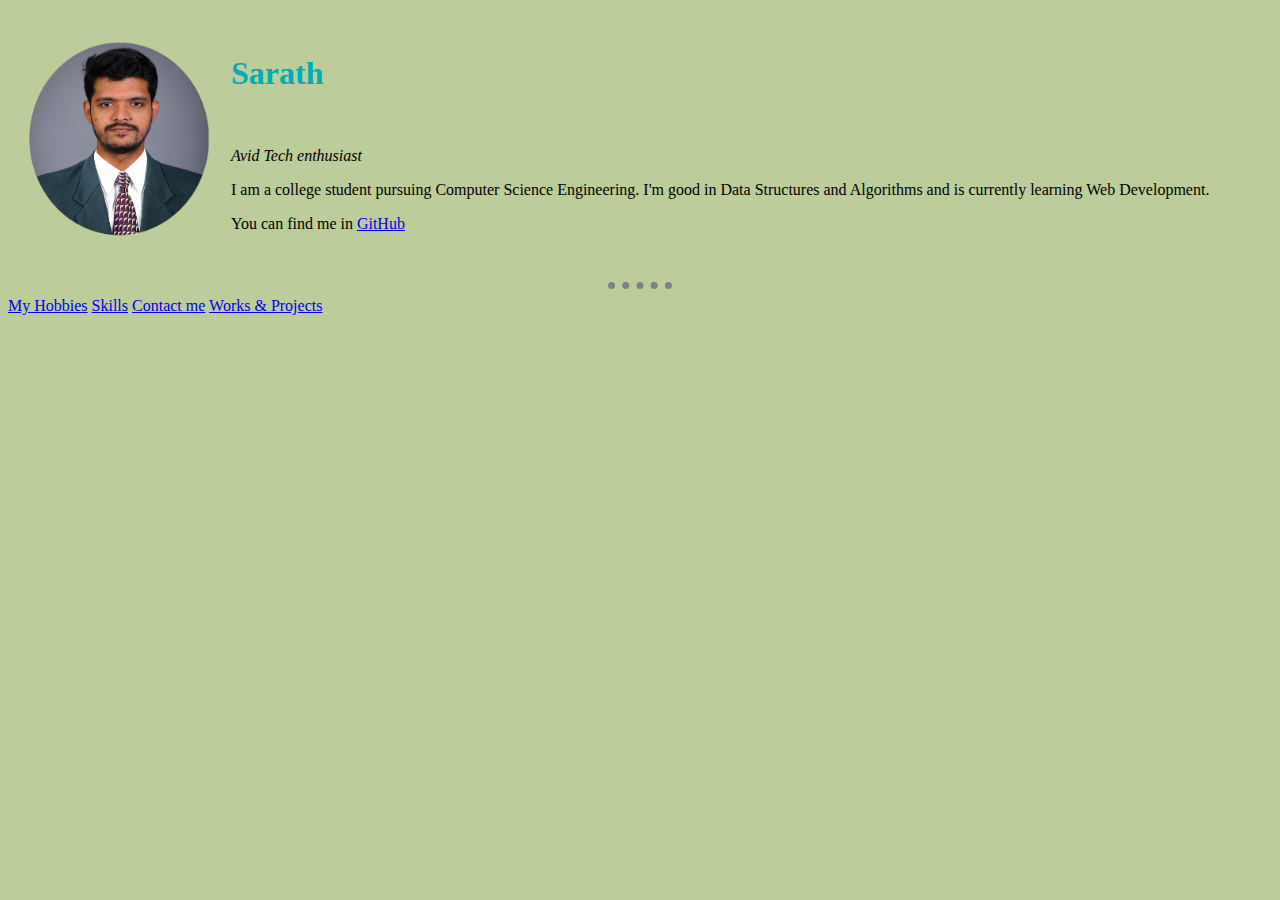
<file: .cv.old/index.html>
<!DOCTYPE html>
<html>
<head>
	<meta charset="utf-8">
	<title>Profile</title>
	<link rel="stylesheet" href="css/styles.css">
</head>
<body >
	<table cellspacing="20px">
		<tr>
			<td><img src="image-sources/profile.png" alt="sarath-profile-picture" width="180px" height="220px"></td>
			<td><h1>Sarath</h1><br>
	<p><em>Avid Tech enthusiast</em></p>
	<p>I am a college student pursuing Computer Science Engineering. I'm good in Data Structures and Algorithms and is currently learning Web Development.</p>
	<p>You can find me in <a href="https://github.com/meliodas1107">GitHub</a></p></td>
		</tr>
	</table>


	<hr>
	<a href="hobbies.html">My Hobbies</a>
	<a href="skills.html">Skills</a>
	<a href="contact-me.html">Contact me</a>
	<a href="experiences.html">Works & Projects</a>

</body>
</html>
</file>
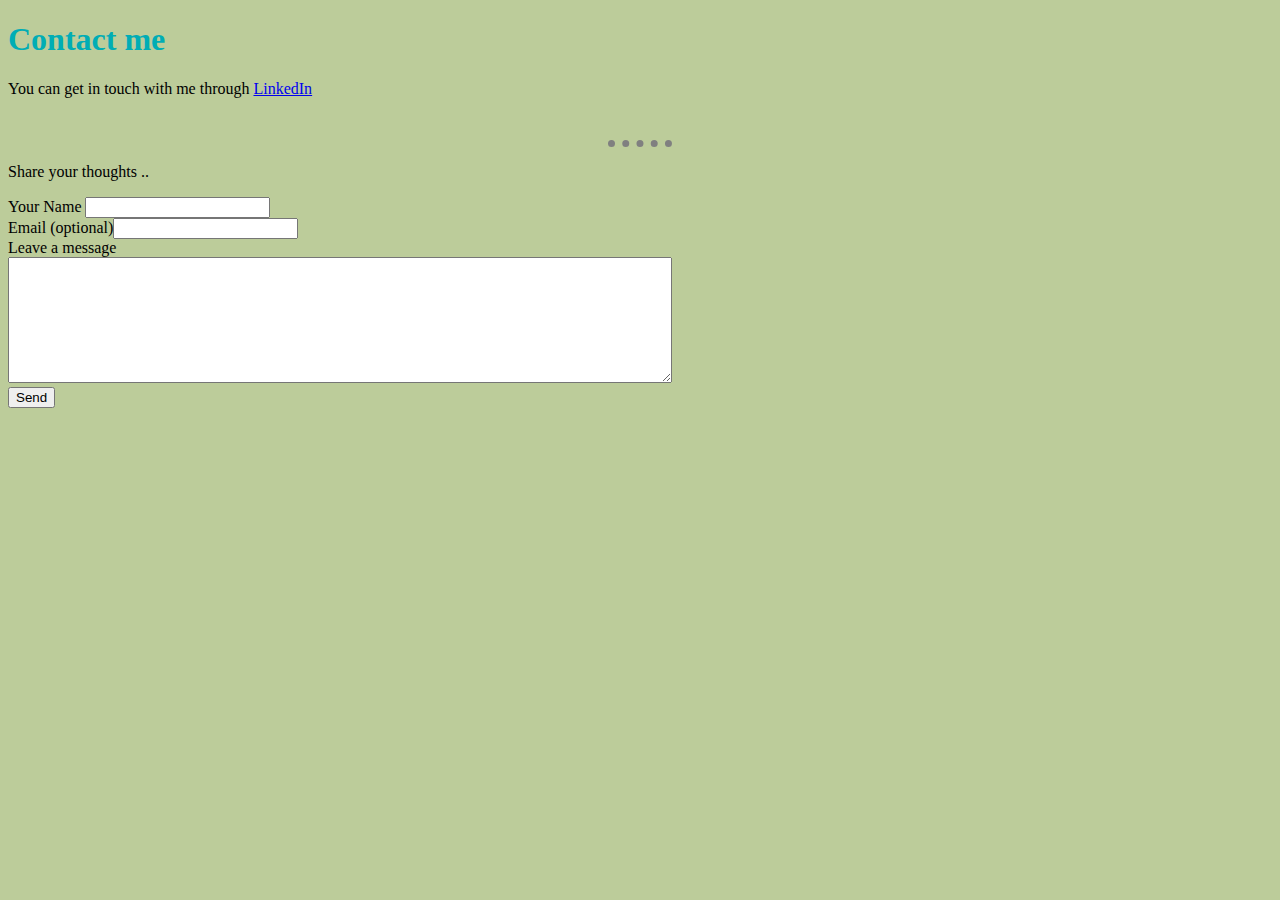
<file: .cv.old/contact-me.html>
<!DOCTYPE html>
<html>
<head>
	<meta charset="utf-8">
	<title>Contact me</title>
	<link rel="stylesheet" href="css/styles.css">
</head>
<body>
	<h1>Contact me </h1>
	<p>You can get in touch with me through <a href="https://www.linkedin.com/in/sarath-krishnan-2523b216a/">LinkedIn</a></p>

<br>
<hr width=80%>
<p>Share your thoughts ..</p>
<form  action="mailto:fullmetal1107@gmail.com" method="post" enctype="text/plain">

	<label>Your Name </label><input type="text" name="yourName" value=""><br>
	<label>Email (optional)</label><input type="email" name="yourEmail" value=""><br>
	<label>Leave a message</label> <br>
	<textarea name="thoughts" rows="8" cols="80"></textarea> <br>
	<input type="submit" name="submitButton" value="Send">


</form>
</body>
</html>
</file>
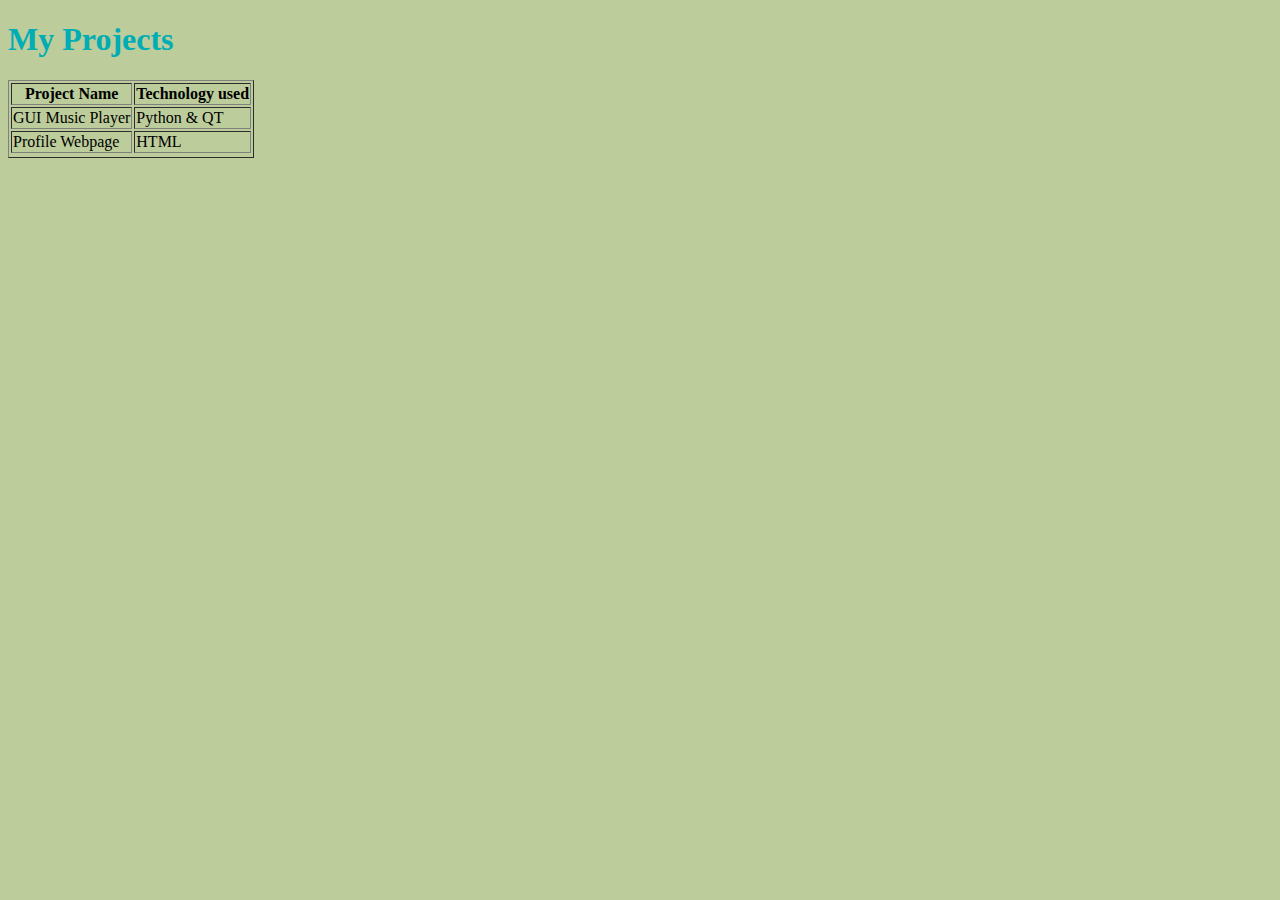
<file: .cv.old/experiences.html>
<!DOCTYPE html>
<html>
<head>
	<meta charset="utf-8">
	<title>Works & Projects</title>
	<link rel="stylesheet" href="css/styles.css">
</head>
 <body>
	<h1>My Projects</h1>
	<table border="1px">
		<thead>
			<tr>
				<th>Project Name</th>
				<th>Technology used</th>
			</tr>
		</thead>
		<tbody>
		<tr>
			<td>GUI Music Player</td>
			<td>Python & QT</td>
		</tr>
			<td>Profile Webpage</td>
			<td>HTML</td>
		<tr>
		</tbody>
		</tr>
	</table>

</body>
</html>
</file>
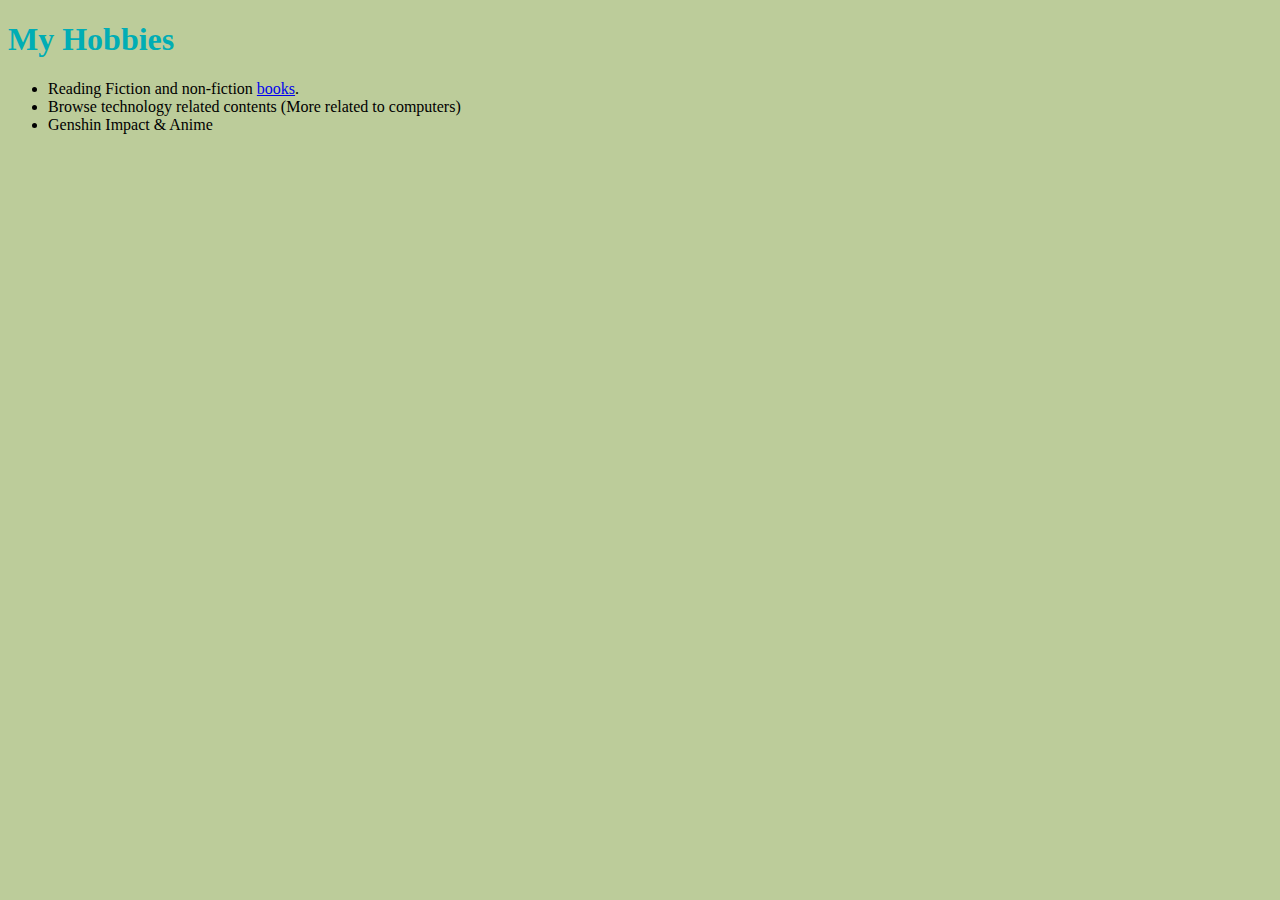
<file: .cv.old/hobbies.html>
<!DOCTYPE html>
<html>
<head>
	<meta charset="utf-8">
	<title>Hobbies</title>
	<link rel="stylesheet" href="css/styles.css">
</head>
<body>
<h1>My Hobbies</h1>
<ul>
		<li>Reading Fiction and non-fiction <a href="reading.html">books</a>.</li>
		<li>Browse technology related contents (More related to computers)</li>
		<li>Genshin Impact & Anime</li>
	</ul>
</body>
</html>
</file>
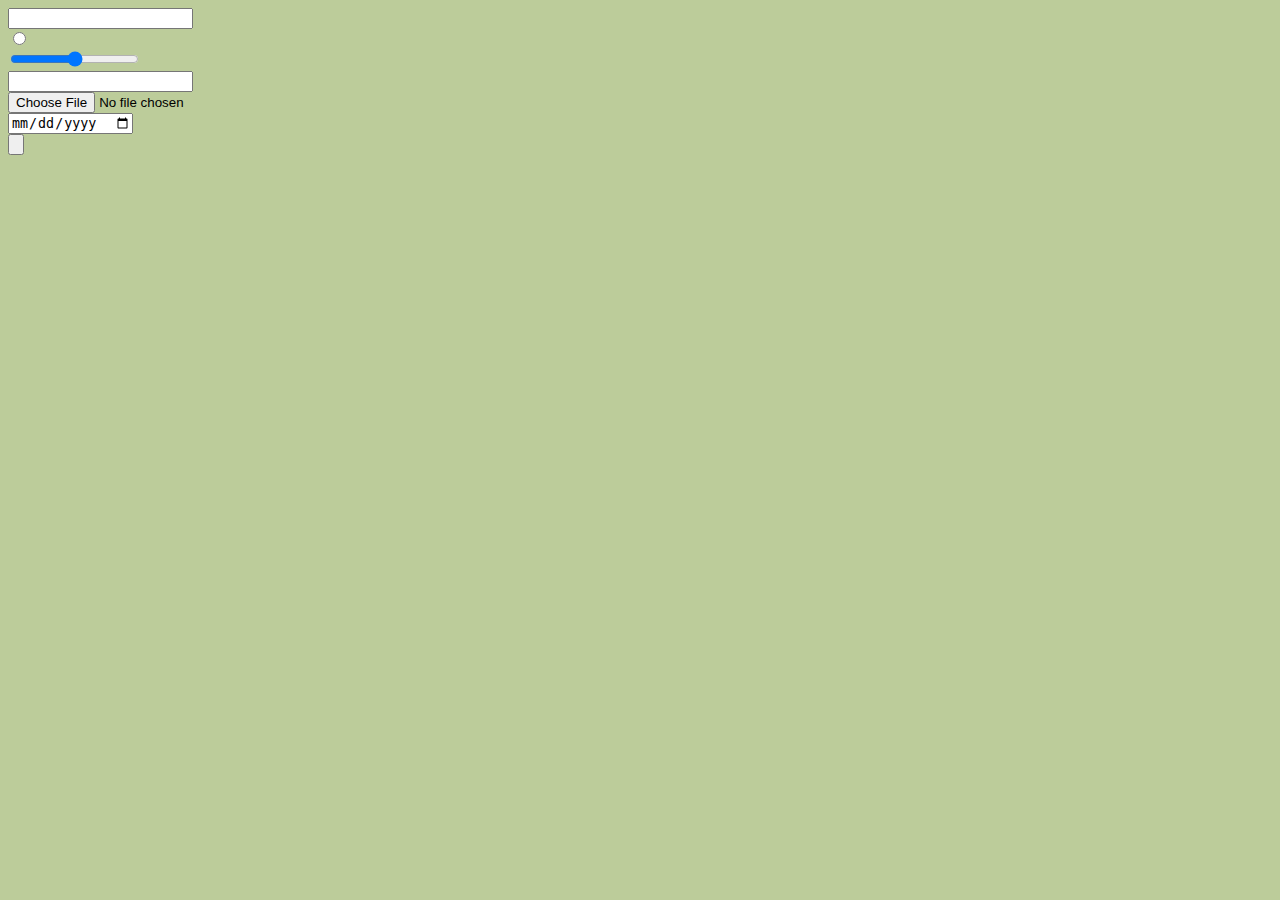
<file: .cv.old/inputs.html>
<!DOCTYPE html>
<html lang="en" dir="ltr">
  <head>
    <meta charset="utf-8">
    <title>Form Inputs</title>
    <link rel="stylesheet" href="css/styles.css">
  </head>
  <body>
    <form class="" action="index.html" method="post">
      <input type="text" name="" value=""> <br>
      <input type="radio" name="" value=""><br>
      <input type="range" name="" value=""> <br>
      <input type="password" name="" value=""> <br>
      <input type="file" name="" value=""> <br>
      <input type="date" name="" value=""> <br>
      <input type="submit" name="" value="">
    </form>
  </body>
</html>
</file>
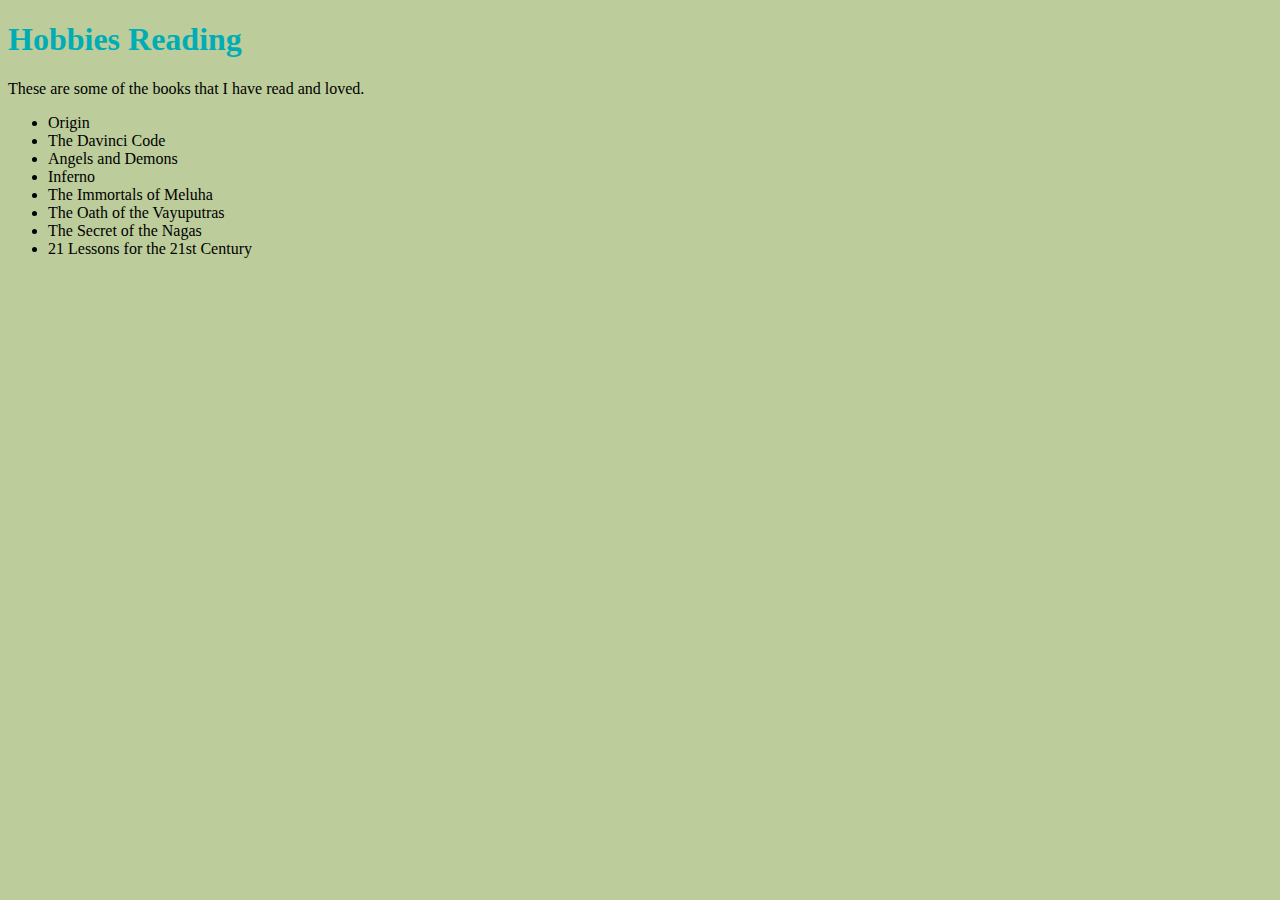
<file: .cv.old/reading.html>
<!DOCTYPE html>
<html>
<head>
	<meta charset="utf-8">
	<title>Hobbies-reading</title>
	<link rel="stylesheet" href="css/styles.css">
</head>
<body>
	<h1>Hobbies Reading</h1>
	<p>
		These are some of the books that I have read and loved.
		<ul>
			<li>Origin</li>
			<li>The Davinci Code</li>
			<li>Angels and Demons</li>
			<li>Inferno</li>
			<li>The Immortals of Meluha</li>
			<li>The Oath of the Vayuputras</li>
			<li>The Secret of the Nagas</li>
			<li>21 Lessons for the 21st Century</li>
		</ul>
	</p>

</body>
</html>
</file>
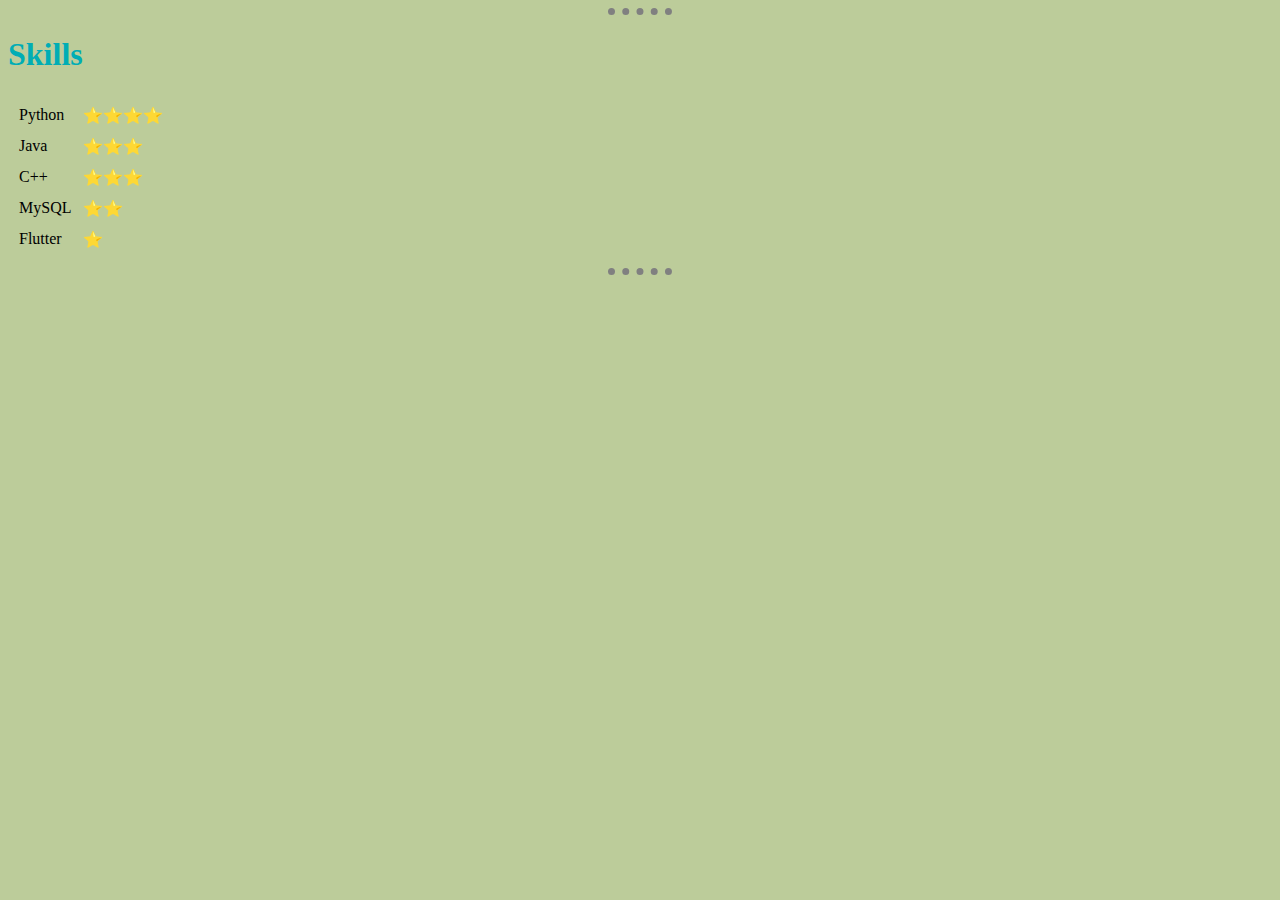
<file: .cv.old/skills.html>
<!DOCTYPE html>
<html lang="en" dir="ltr">

<head>
  <meta charset="utf-8">
  <title>Skills</title>
  <link rel="stylesheet" href="css/styles.css">
</head>

<body>
  <hr>
  <h1>Skills</h1>
  <table cellspacing="10px">
    <tr>
      <td>Python</td>
      <td>⭐⭐⭐⭐</td>

    </tr>
    <tr>
      <td>Java</td>
      <td>⭐⭐⭐</td>
    </tr>
    <tr>
      <td>C++</td>
      <td>⭐⭐⭐</td>
    </tr>
    <tr>
      <td>MySQL</td>
      <td>⭐⭐</td>
    </tr>
    <tr>
      <td>Flutter</td>
      <td>⭐</td>
    </tr>
  </table>
  <hr>

</body>

</html>
</file>
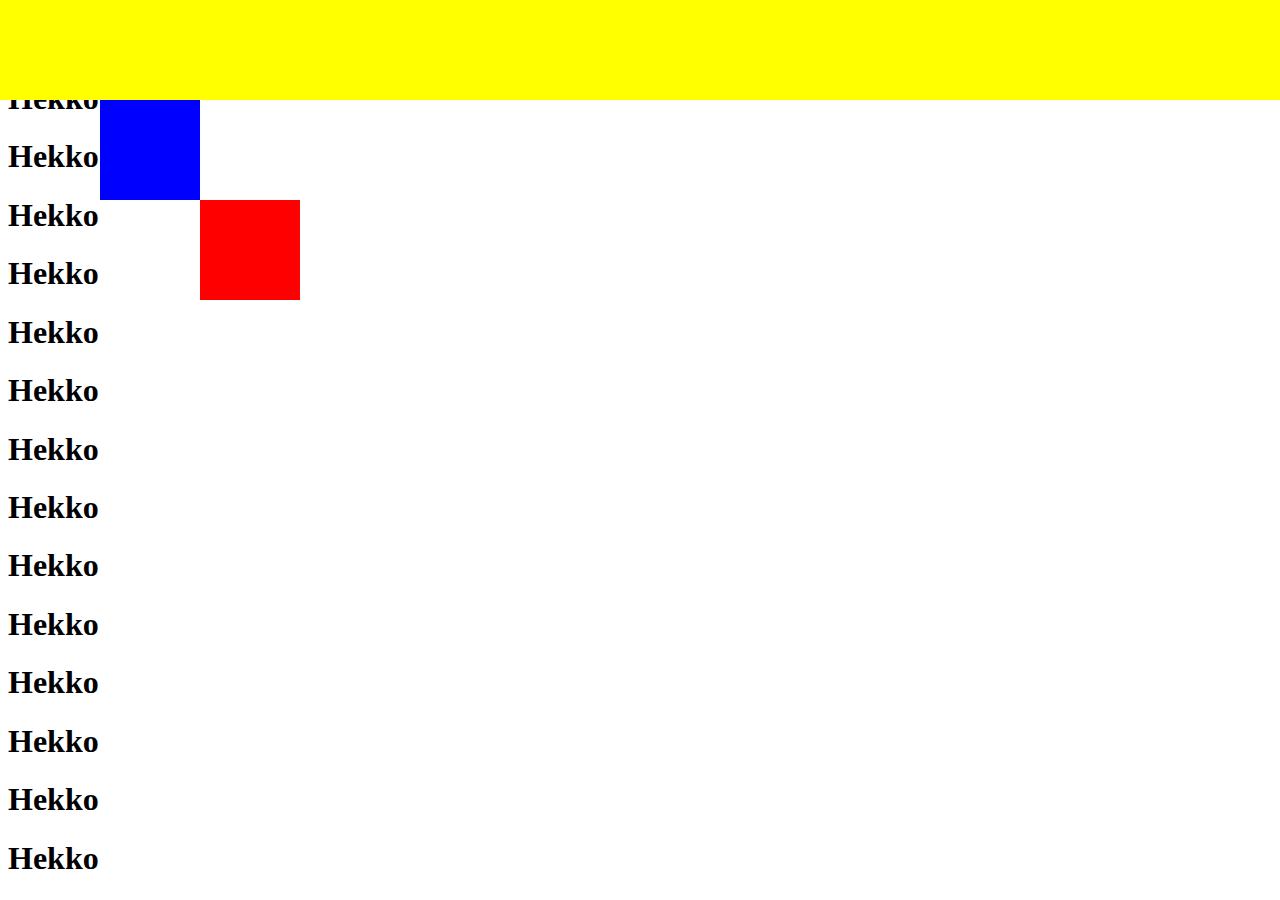
<file: demo pages/demo.html>
<!DOCTYPE html>
<html lang="en" dir="ltr">
  <head>
    <meta charset="utf-8">
    <title>demo testing page</title>
    <link rel="stylesheet" href="demo.css">
  </head>
  <body>
    <div class="red">

    </div>
    <div class="blue">

    </div>
    <div class="yellow">

    </div>
    <h1>Hekko</h1>
    <h1>Hekko</h1>
    <h1>Hekko</h1>
    <h1>Hekko</h1>
    <h1>Hekko</h1>
    <h1>Hekko</h1>
    <h1>Hekko</h1>
    <h1>Hekko</h1>
    <h1>Hekko</h1>
    <h1>Hekko</h1>
    <h1>Hekko</h1>
    <h1>Hekko</h1>
    <h1>Hekko</h1>
    <h1>Hekko</h1>
    <h1>Hekko</h1>
  </body>
</html>
</file>
<file: .cv.old/css/styles.css>
body{
  background-color: #BCCC9A;
  font-family: "Google Sans";
}

hr{
  background-color: inherit;
  border-style: dotted none none none ;
  height:0;
  border-color: grey;
  border-width: 7px;
  width: 5%;

}
h1,h3{
  color: #00ADB5;
}
</file>
<file: demo pages/demo.css>
.red{
  height: 100px;
  width: 100px;
  background-color: red;
  position: absolute;
  top:200px;
  left:200px;
}
.blue{
  height: 100px;
  width: 100px;
  background-color: blue;
  position: absolute;
  left: 100px;
  top:100px;

}
.yellow{
  height: 100px;
  width: 100%;
  background-color: yellow;
  position: absolute;
  top:0;
  left:0;
}
</file>
